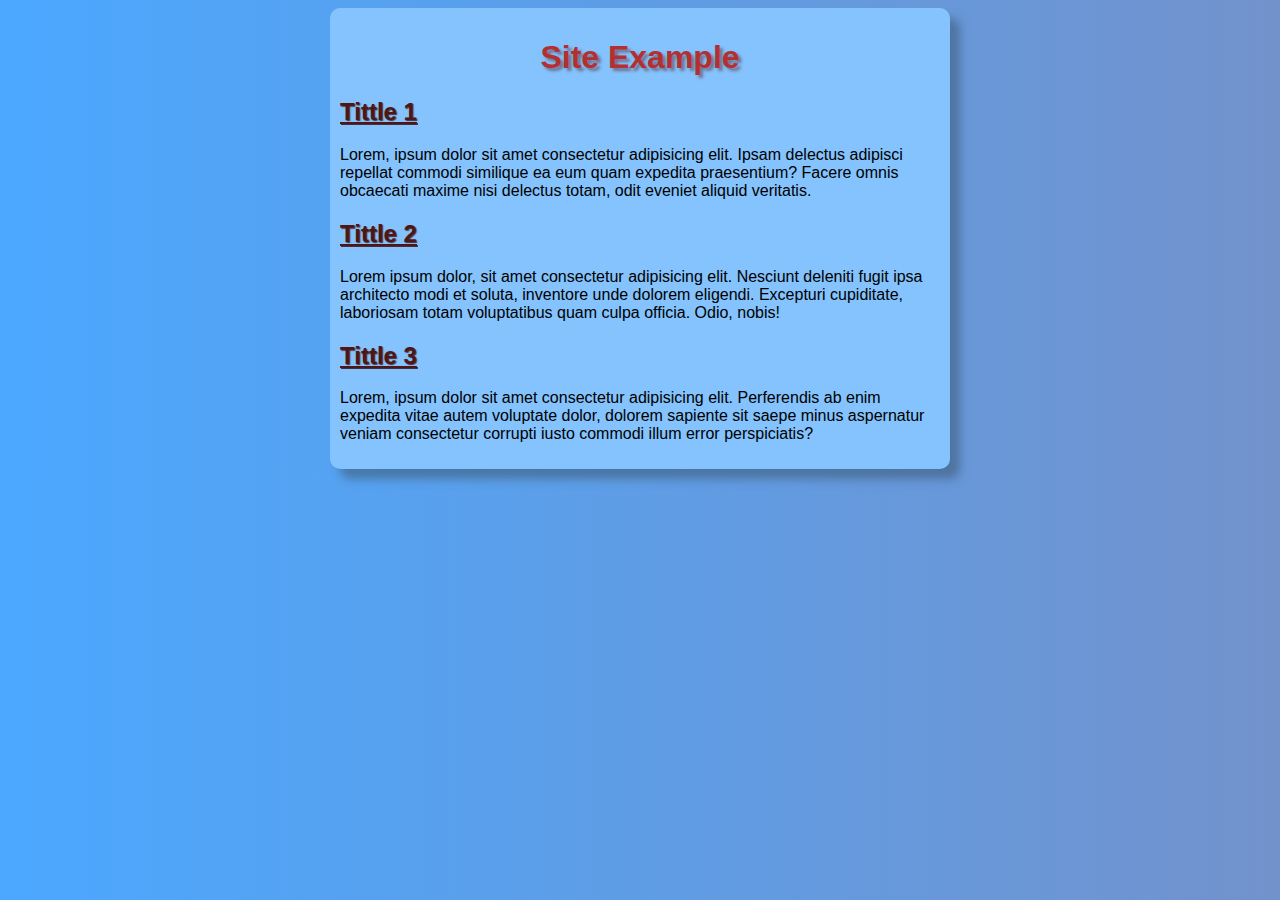
<file: HTML5 - CSS3 (mod 2)/Criando Um Exempo Real/index.html>
<!DOCTYPE html>
<html lang="en">
<head>
  <meta charset="UTF-8">
  <meta name="viewport" content="width=device-width, initial-scale=1.0">
  <title>Creating a Real Example</title>  
  <link rel="stylesheet" href="css/style.css">
</head>
<body>
  <main>
    <h1>Site Example</h1>

    <h2>Tittle 1</h2> 
    <p>Lorem, ipsum dolor sit amet consectetur adipisicing elit. Ipsam delectus adipisci repellat commodi similique ea eum quam expedita praesentium? Facere omnis obcaecati maxime nisi delectus totam, odit eveniet aliquid veritatis.</p>

    <h2>Tittle 2</h2> 
    <p>Lorem ipsum dolor, sit amet consectetur adipisicing elit. Nesciunt deleniti fugit ipsa architecto modi et soluta, inventore unde dolorem eligendi. Excepturi cupiditate, laboriosam totam voluptatibus quam culpa officia. Odio, nobis!</p>

    <h2>Tittle 3</h2> 
    <p>Lorem, ipsum dolor sit amet consectetur adipisicing elit. Perferendis ab enim expedita vitae autem voluptate dolor, dolorem sapiente sit saepe minus aspernatur veniam consectetur corrupti iusto commodi illum error perspiciatis?</p>
  </main>
</body> 
</html>
</file>
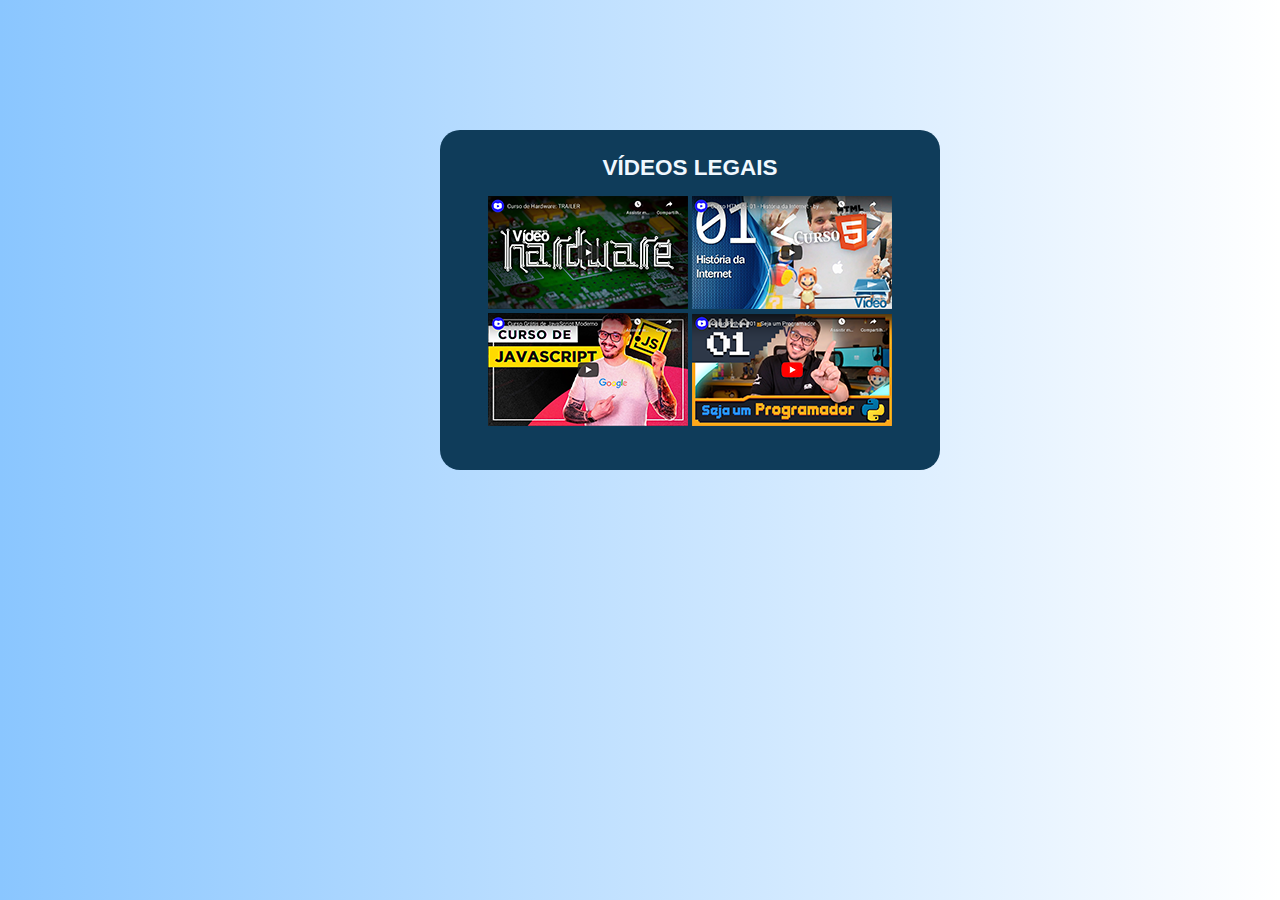
<file: HTML5- CSS3 (mod 1)/Desafios/index.html>
<!DOCTYPE html>
<html lang="pt-br">
<head>
  <meta charset="UTF-8">
  <meta name="viewport" content="width=device-width, initial-scale=1.0">
  <title>Desafio 009</title>
  <link rel="stylesheet" href="assets/css/styles.css">
</head>
<body>
  <div class="container">
    <!-- Titulo -->
    <div>
      <div class="text"><h2>VÍDEOS LEGAIS</h2>
    </div>
<!-- Link dos videos  -->
    <div class="img">
      <a href="had.html" ><img src="assets/img/thumb-hardware.png" alt="hadware"></a>
      <a href="make.html"><img src="assets/img/thumb-html.png" alt="html"></a>
      <a href="js.html"><img src="assets/img/thumb-js.png" alt="js"></a>
      <a href="py.html"><img src="assets/img/thumb-python.png" alt="python"></a>
    </div>
  </div>
</html>
</file>
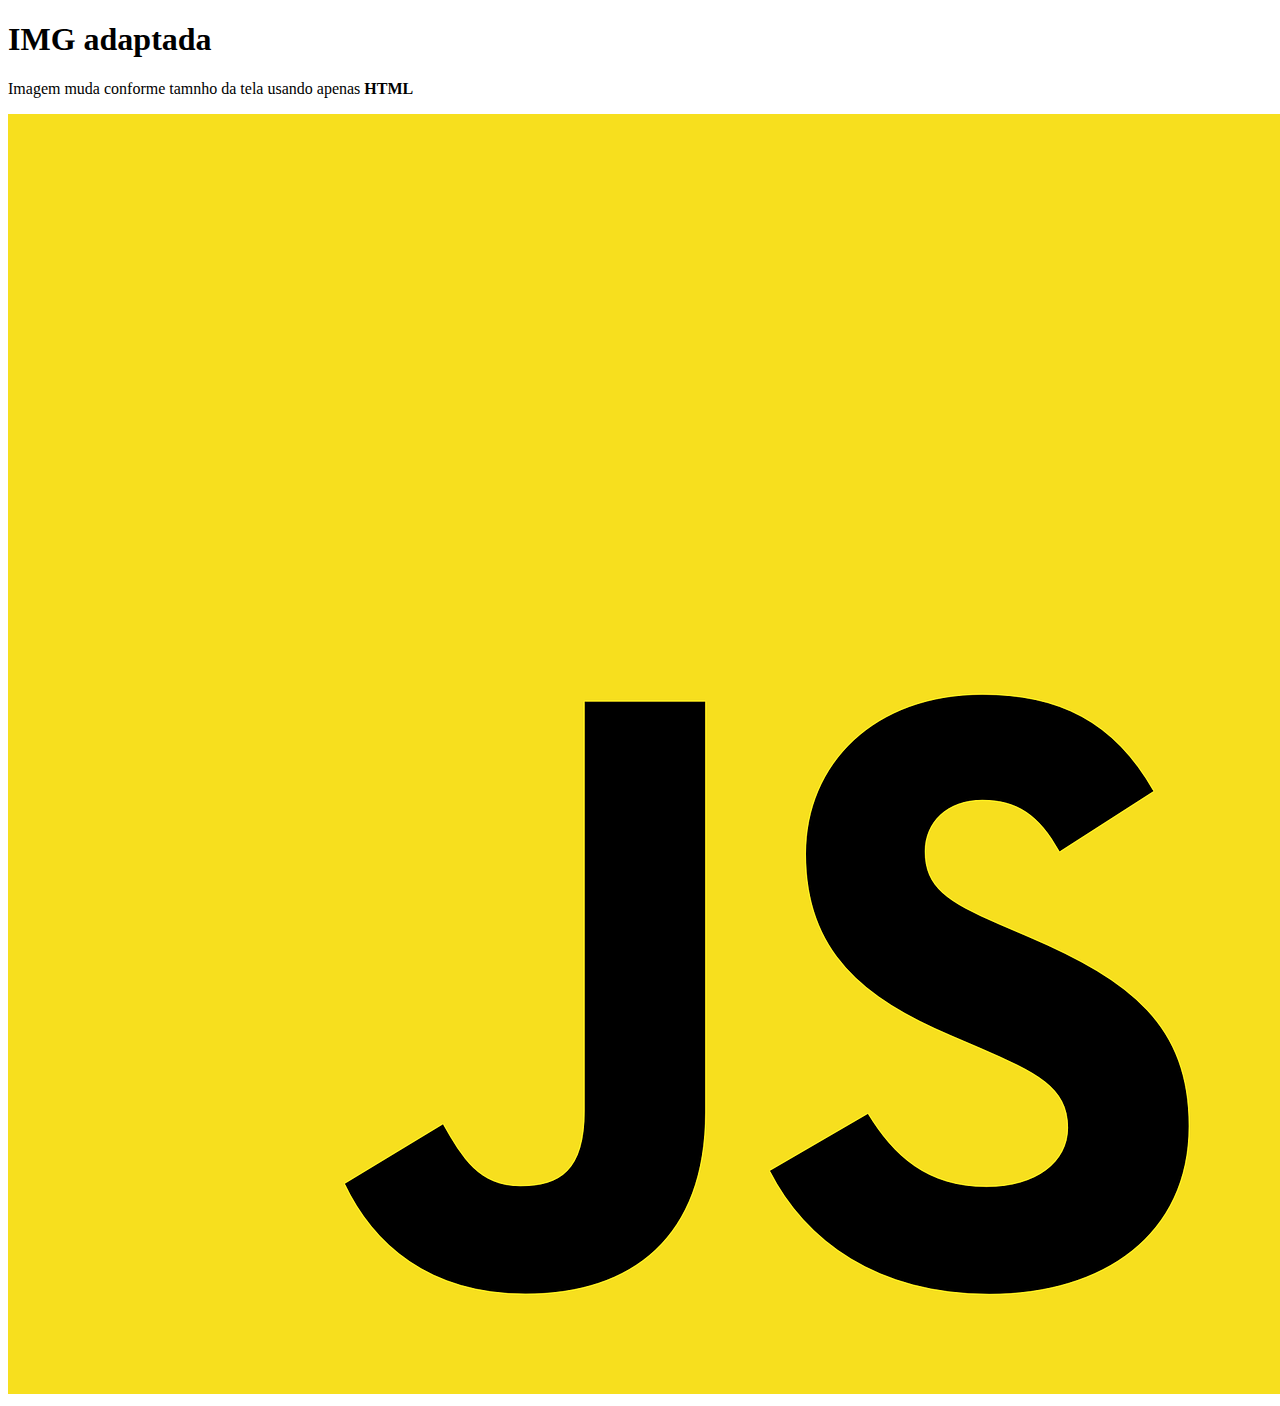
<file: HTML5- CSS3 (mod 1)/Prática dos Vídeos/Imagens que adaptam/index.html>
<!DOCTYPE html>
<html lang="pt-br">
<head>
  <meta charset="UTF-8">
  <meta name="viewport" content="width=device-width, initial-scale=1.0">
  <title>IMG adaptada</title>
</head>
<body>
  <h1>
    IMG adaptada
  </h1>
  <p>
    Imagem muda conforme tamnho da tela usando apenas <b>HTML</b>
  </p>
  <picture>
    <source media="(max-width: 200px)" srcset="img/CSS.3-m.svg" type="image/svg">
    <img src="img/js-g.png" alt="">
  </picture>
</body>
</html>
</file>
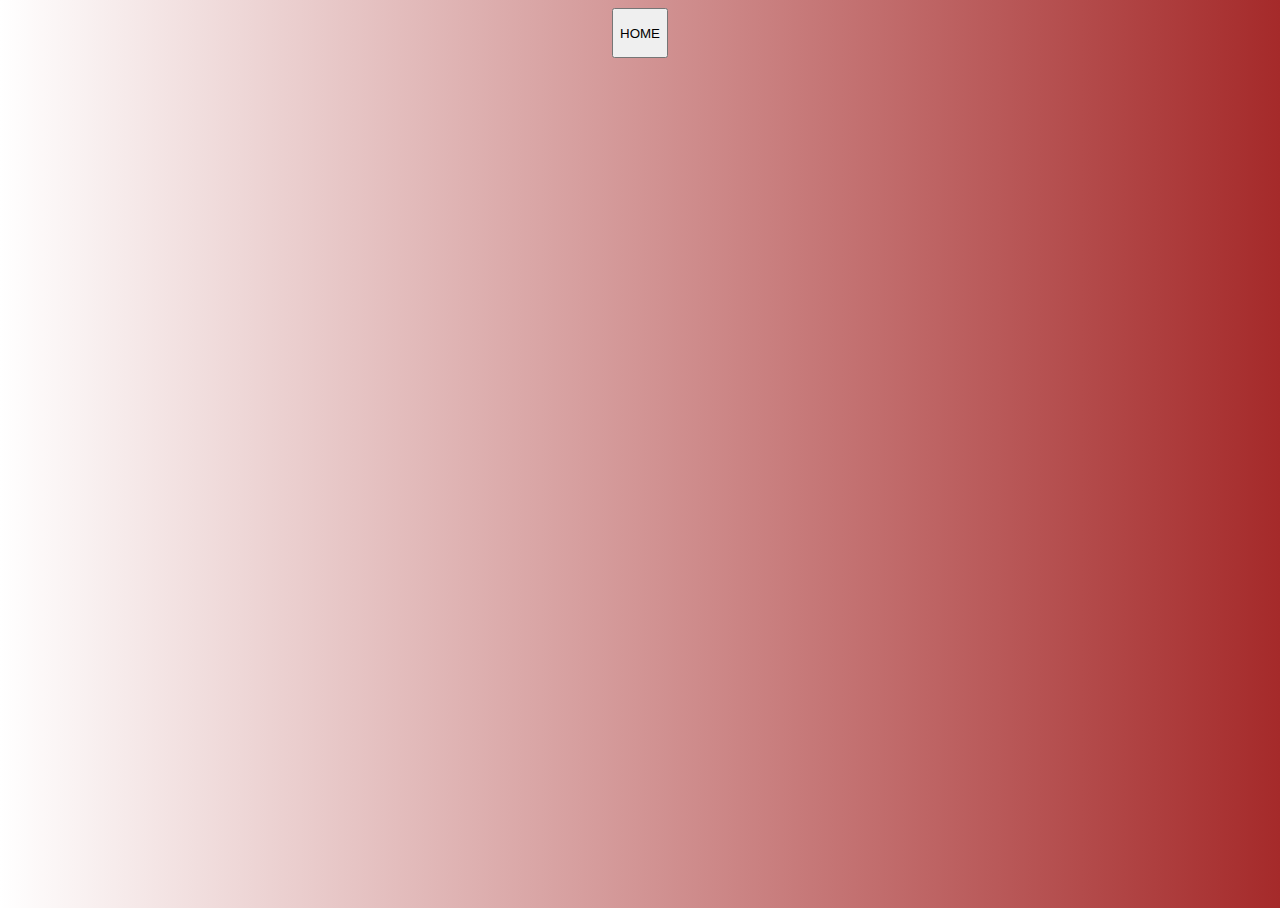
<file: HTML5 - CSS3 (mod 2)/Gradient-CSS/left.html>
<!DOCTYPE html>
<html lang="pt-br">
<head>
  <meta charset="UTF-8">
  <meta name="viewport" content="width=device-width, initial-scale=1.0">
  <title>LEFT</title>
  <link rel="stylesheet" href="css/left.css">
</head>
<body>
  <div class="button">
    <a href="type.html"><button>HOME</button></a>
  </div>
</body>
</html>
</file>
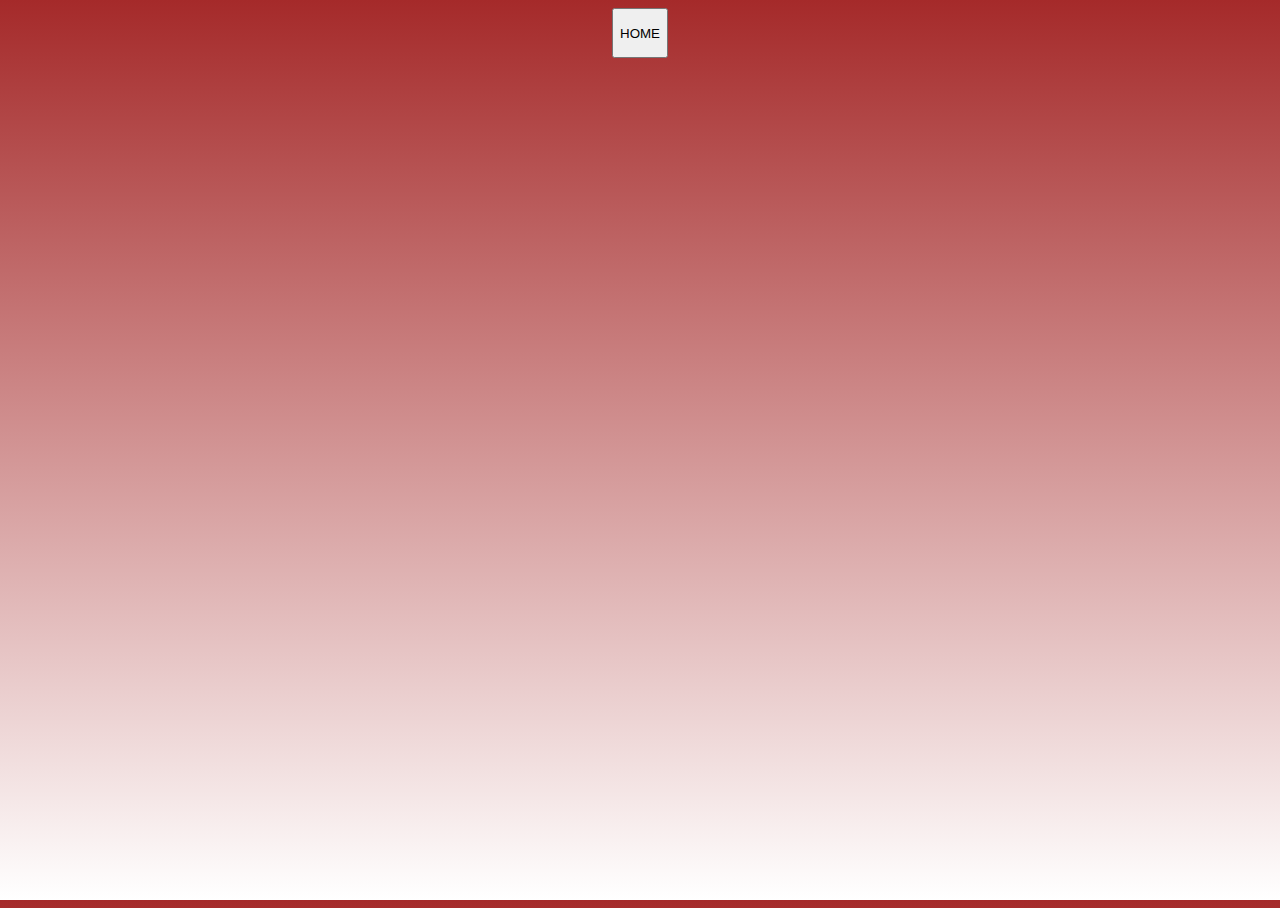
<file: HTML5 - CSS3 (mod 2)/Gradient-CSS/low.html>
<!DOCTYPE html>
<html lang="pt-br">
<head>
  <meta charset="UTF-8">
  <meta name="viewport" content="width=device-width, initial-scale=1.0">
  <title>LOW</title>
  <link rel="stylesheet" href="css/low.css">
</head>
<body>
  <div class="button">
    <a href="type.html"><button>HOME</button></a>
  </div>
</body>
</html>
</file>
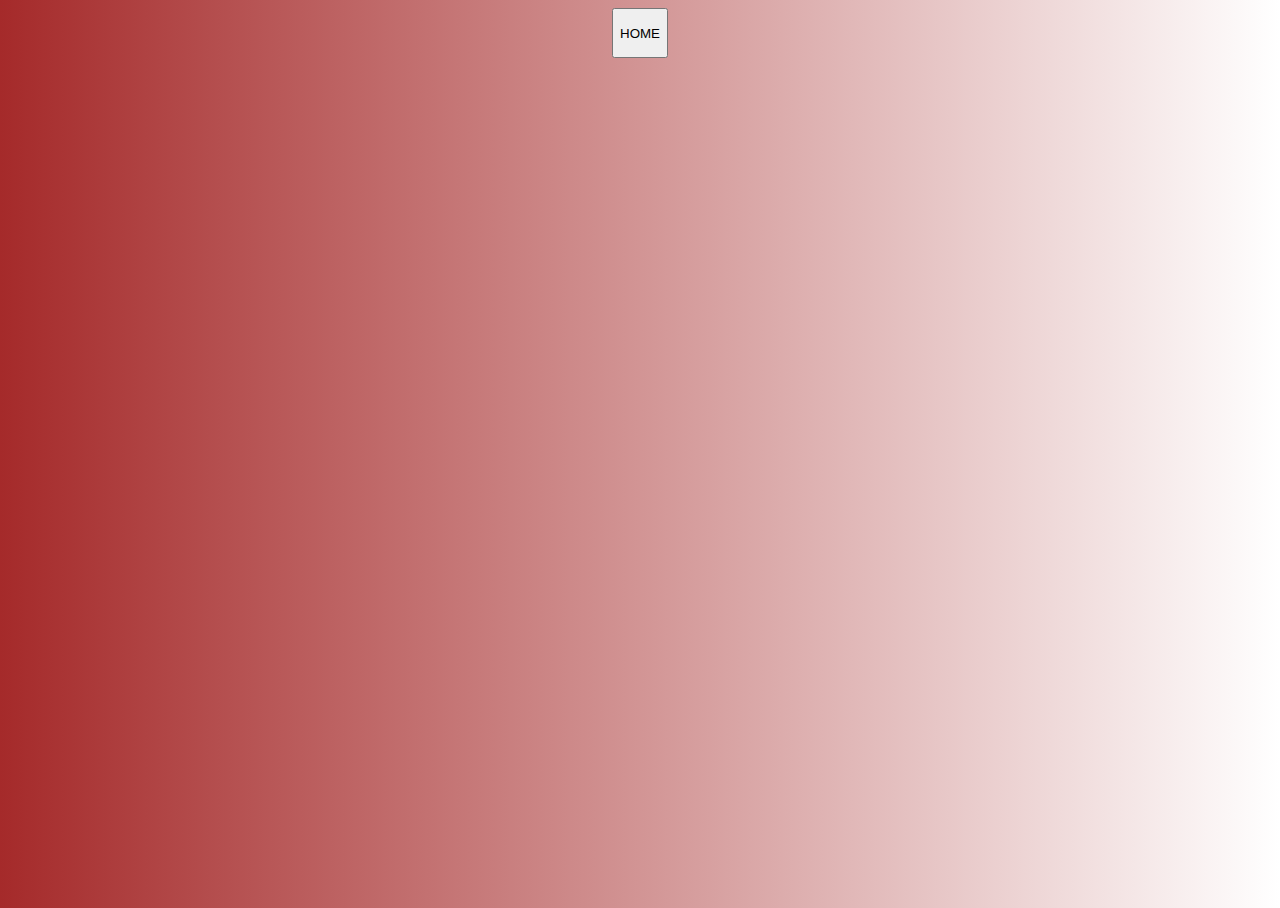
<file: HTML5 - CSS3 (mod 2)/Gradient-CSS/right.html>
<!DOCTYPE html>
<html lang="pt-br">
<head>
  <meta charset="UTF-8">
  <meta name="viewport" content="width=device-width, initial-scale=1.0">
  <title>RIGHT</title>
  <link rel="stylesheet" href="css/right.css">
</head>
<body>
  <div class="button">
    <a href="type.html"><button>HOME</button></a>
  </div>
</body>
</html>
</file>
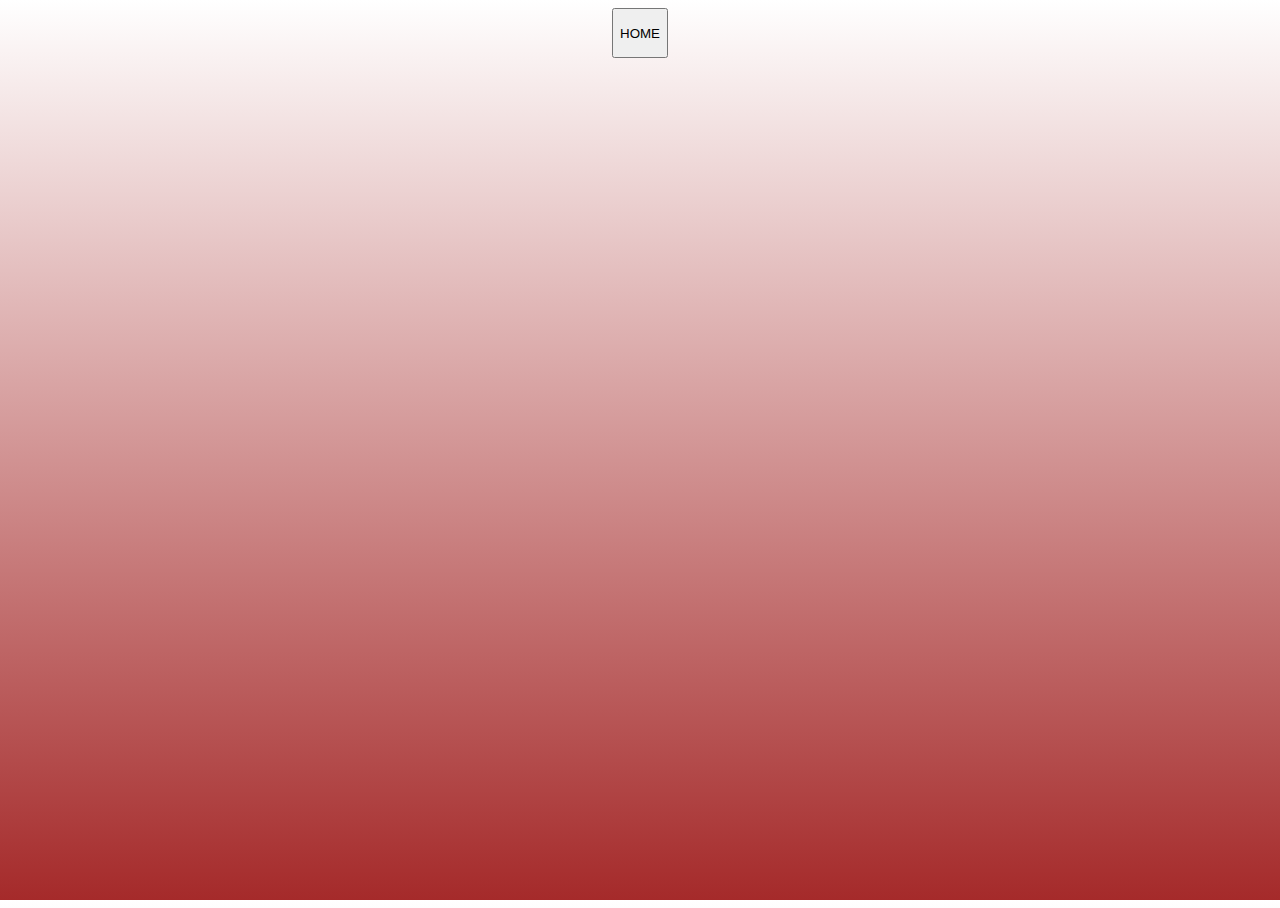
<file: HTML5 - CSS3 (mod 2)/Gradient-CSS/top.html>
<!DOCTYPE html>
<html lang="pt-br">
<head>
  <meta charset="UTF-8">
  <meta name="viewport" content="width=device-width, initial-scale=1.0">
  <title>TOP</title>
  <link rel="stylesheet" href="css/top.css">
</head>
<body>
  <div class="button">
    <a href="type.html"><button>HOME</button></a>
  </div>
</body>
</html>
</file>
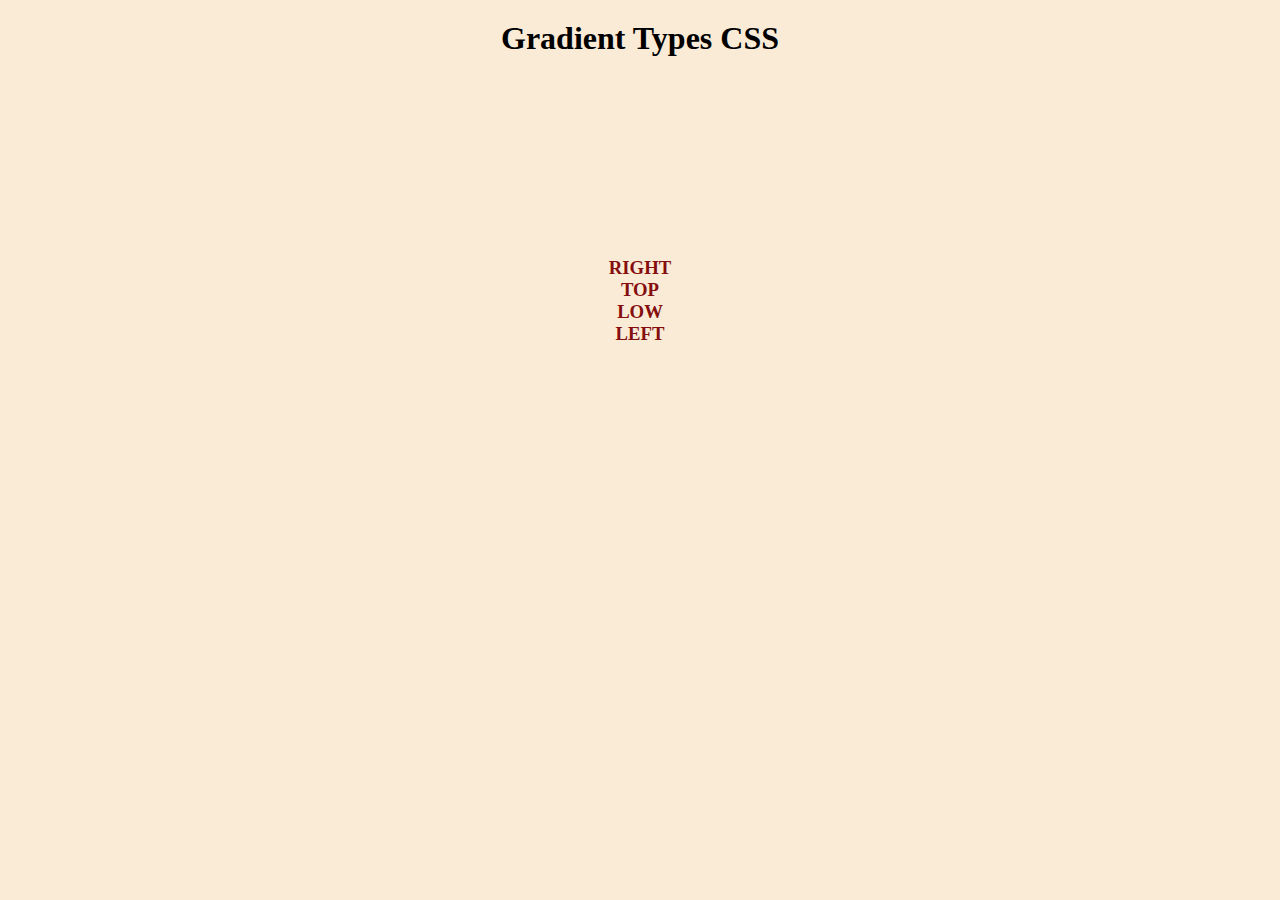
<file: HTML5 - CSS3 (mod 2)/Gradient-CSS/type.html>
<!DOCTYPE html>
<html lang="pt-br">
<head>
  <meta charset="UTF-8">
  <meta name="viewport" content="width=device-width, initial-scale=1.0">
  <title> Gradient Types </title>
  <link rel="stylesheet" href="styles.css">
</head>
<body>
  <h1>
    Gradient Types CSS
  </h1>
<div class="buttons">
  <a href="right.html"><h3>RIGHT</h3></a>
  <a href="top.html"><h3>TOP</h3></a>
  <a href="low.html"><h3>LOW</h3></a>
  <a href="left.html"><h3>LEFT</h3></a>
</div>
</body>
</html>
</file>
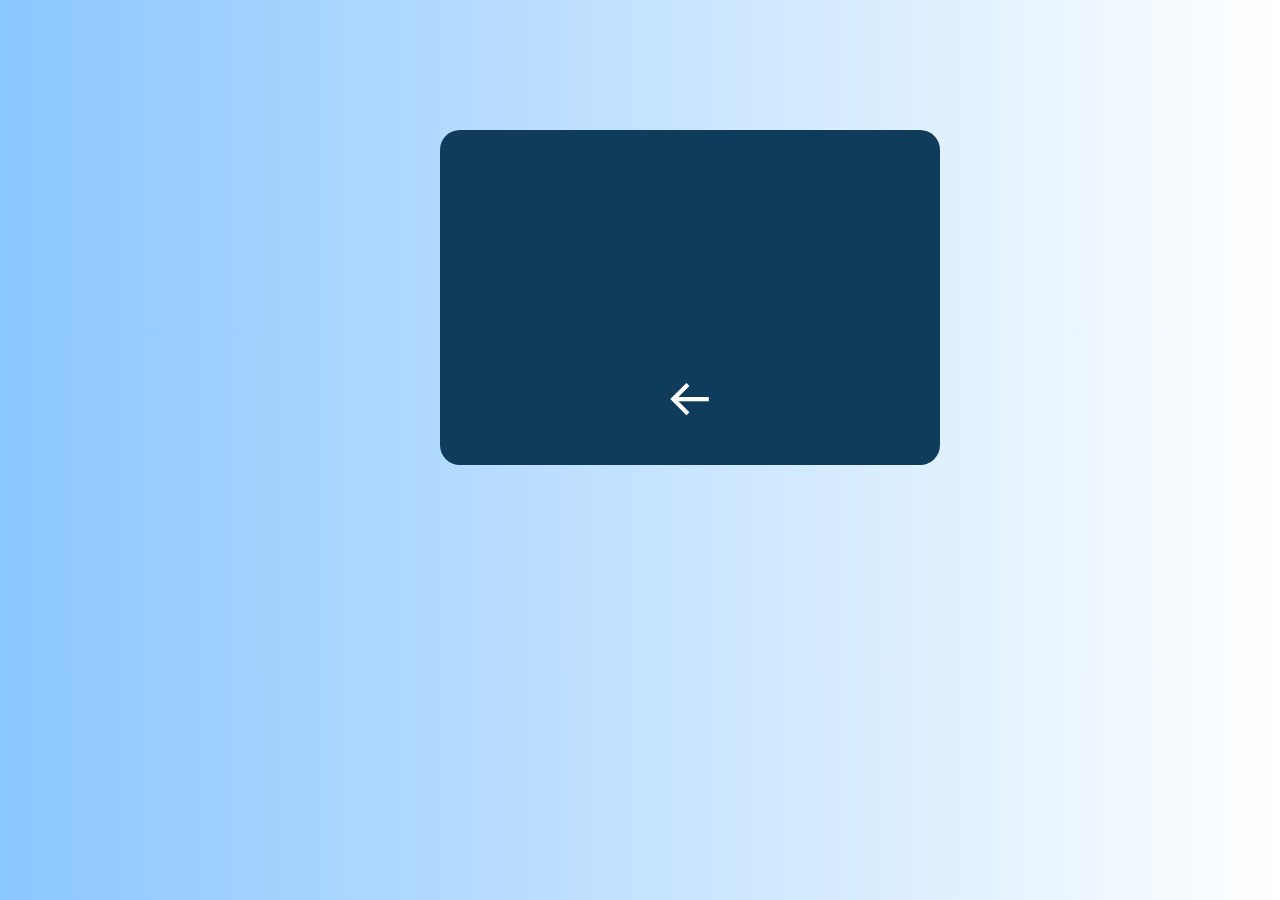
<file: HTML5- CSS3 (mod 1)/Desafios/had.html>
<!DOCTYPE html>
<html lang="pt-br">
<head>
  <meta charset="UTF-8">
  <meta name="viewport" content="width=device-width, initial-scale=1.0">
  <title>Hadware</title>
  <link rel="stylesheet" href="assets/css/styles.css">
  <link href='https://unpkg.com/boxicons@2.1.4/css/boxicons.min.css' rel='stylesheet'>
</head>
<body>
  <div class="container-link">
    <!-- Vídeo -->
    <div class="play">
      <iframe width="400" height="200" src="https://www.youtube.com/embed/iT6E92Kt38o?si=sYcXj3WfGhUFSx58" title="YouTube video player" frameborder="0" allow="accelerometer; autoplay; clipboard-write; encrypted-media; gyroscope; picture-in-picture; web-share" referrerpolicy="strict-origin-when-cross-origin" allowfullscreen></iframe>
    </div>
    <!-- Ícone de Voltar -->
    <div class="back">
      <a href="index.html" class="back"><i class='bx bx-arrow-back'></i></a>
   </div>
</div>
</html>
</file>
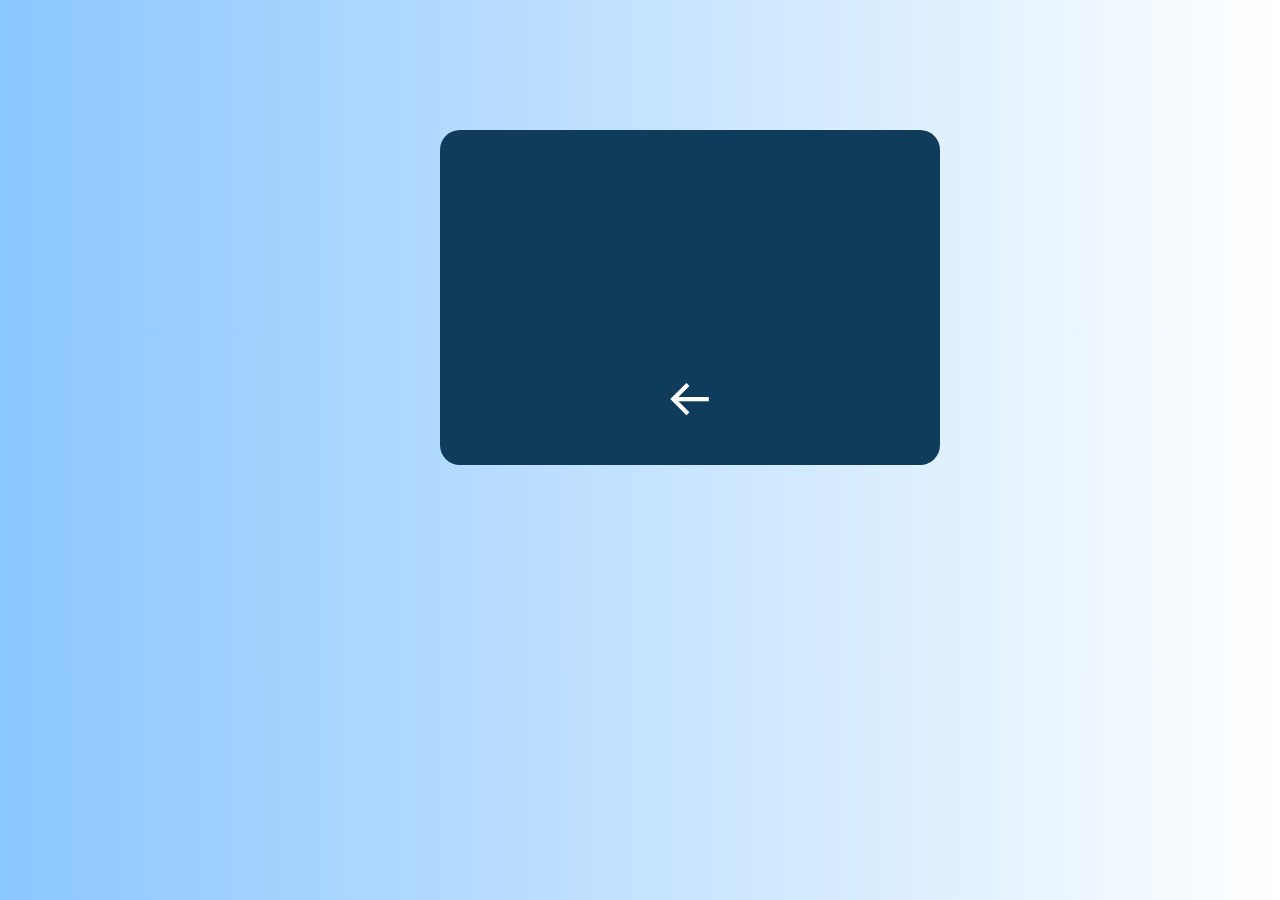
<file: HTML5- CSS3 (mod 1)/Desafios/js.html>
<!DOCTYPE html>
<html lang="pt-br">
<head>
  <meta charset="UTF-8">
  <meta name="viewport" content="width=device-width, initial-scale=1.0">
  <title>JavaScript</title>
  <link rel="stylesheet" href="assets/css/styles.css">
  <link href='https://unpkg.com/boxicons@2.1.4/css/boxicons.min.css' rel='stylesheet'>
</head>
<body>
  <div class="container-link">
    <!-- Vídeo -->
    <div class="play">
      <iframe width="400" height="200" src="https://www.youtube.com/embed/BXqUH86F-kA?si=MPQlJ-WG7NXcWZZl" title="YouTube video player" frameborder="0" allow="accelerometer; autoplay; clipboard-write; encrypted-media; gyroscope; picture-in-picture; web-share" referrerpolicy="strict-origin-when-cross-origin" allowfullscreen></iframe>
    </div>
    <!-- Ícone de Voltar -->
    <div class="back">
      <a href="index.html" class="back"><i class='bx bx-arrow-back'></i></a>
    </div>
  </div>
</body>
</html>
</file>
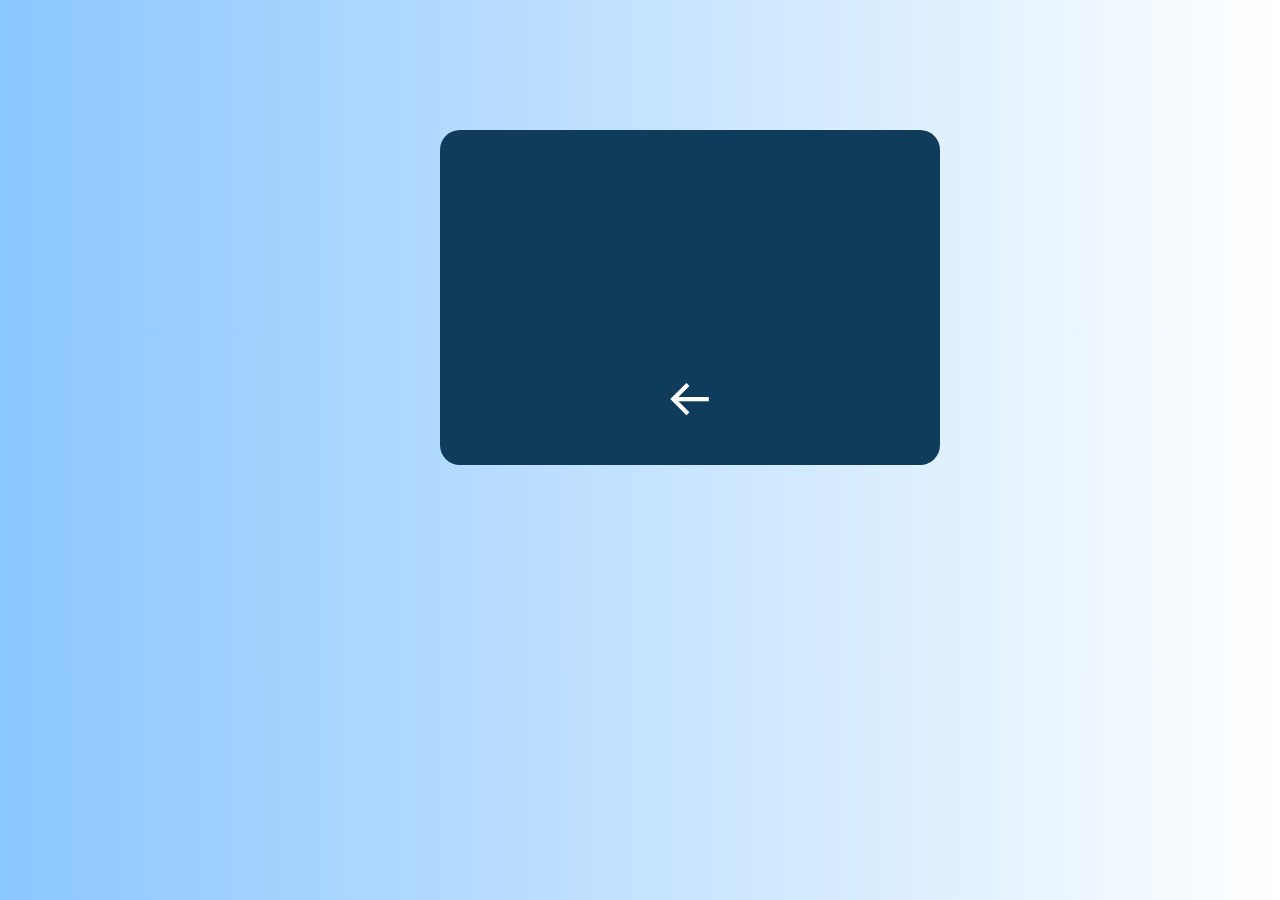
<file: HTML5- CSS3 (mod 1)/Desafios/make.html>
<!DOCTYPE html>
<html lang="pt-br">
<head>
  <meta charset="UTF-8">
  <meta name="viewport" content="width=device-width, initial-scale=1.0">
  <title>HTML</title>
  <link rel="stylesheet" href="assets/css/styles.css">
  <link href='https://unpkg.com/boxicons@2.1.4/css/boxicons.min.css' rel='stylesheet'>
</head>
<body>
  <div class="container-link">
    <!-- Vídeo -->
    <div class="play">
      <iframe width="400" height="200" src="https://www.youtube.com/embed/epDCjksKMok?si=uVbVOrwBA4LFr0QE" title="YouTube video player" frameborder="0" allow="accelerometer; autoplay; clipboard-write; encrypted-media; gyroscope; picture-in-picture; web-share" referrerpolicy="strict-origin-when-cross-origin" allowfullscreen></iframe>
    </div>
    <!-- Ícone de Voltar -->
    <div class="back">
      <a href="index.html" class="back"><i class='bx bx-arrow-back'></i></a>
    </div>
  </div>
</body>
</html>
</file>
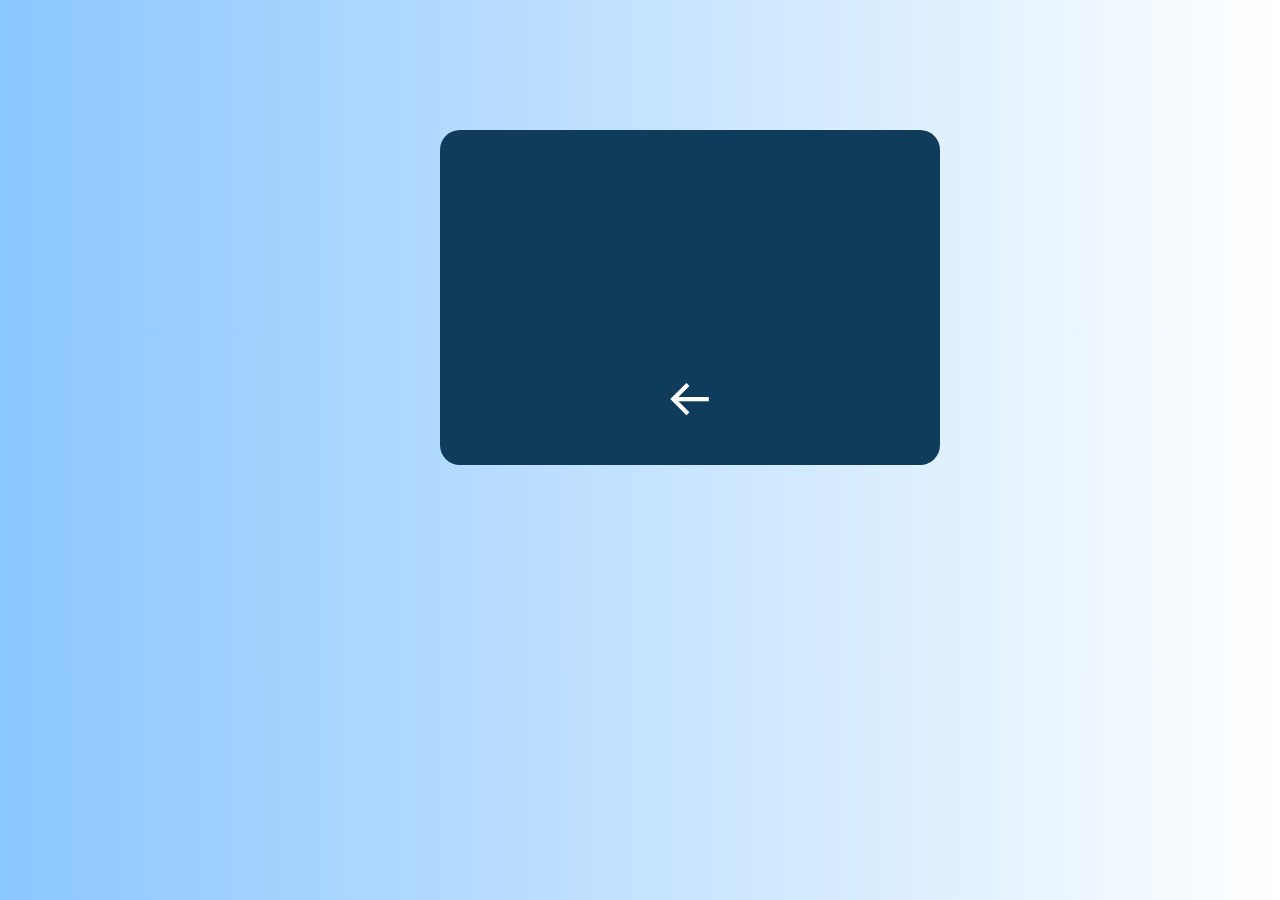
<file: HTML5- CSS3 (mod 1)/Desafios/py.html>
<!DOCTYPE html>
<html lang="en">
<head>
  <meta charset="UTF-8">
  <meta name="viewport" content="width=device-width, initial-scale=1.0">
  <title>Python</title>
  <link rel="stylesheet" href="assets/css/styles.css">
  <link href='https://unpkg.com/boxicons@2.1.4/css/boxicons.min.css' rel='stylesheet'>
</head>
<body>
  <div class="container-link">
    <!-- Vídeo -->
    <div class="play">
      <iframe width="400" height="200" src="https://www.youtube.com/embed/Mp0vhMDI7fA?si=0wGBKMOXbl6x73Ut" title="YouTube video player" frameborder="0" allow="accelerometer; autoplay; clipboard-write; encrypted-media; gyroscope; picture-in-picture; web-share" referrerpolicy="strict-origin-when-cross-origin" allowfullscreen></iframe>
    </div>
    <!-- Ícone de Voltar -->
    <div class="back">
      <a href="index.html" class="back"><i class='bx bx-arrow-back'></i></a>
    </div>
  </div>
</body>
</html>
</file>
<file: HTML5 - CSS3 (mod 2)/Criando Um Exempo Real/css/style.css>
*{
  font-family: 'Segoe UI', Tahoma, Geneva, Verdana, sans-serif;
}

body{
  background: linear-gradient(to right , rgb(75, 168, 255) , rgb(114, 146, 204)  );
}

main{
  width: 600px;
  background-color: rgb(132, 195, 253);
  margin: auto;
  padding: 10px;
  border-radius: 10px;
  box-shadow: 10px 10px 10px rgba(62, 92, 121, 0.596);
}

h1{
  color: rgb(180, 47, 47);
  text-align: center;
  text-shadow: 3px 3px 3px rgba(92, 24, 24, 0.479);
}

h2{
  color: rgb(78, 22, 22);
  text-decoration:underline;
  text-shadow: 1px 1px 1px rgba(63, 15, 15, 0.822);
}
</file>
<file: HTML5- CSS3 (mod 1)/Desafios/assets/css/styles.css>
*{
  padding: 0;
  margin: 0;
  box-sizing: border-box;
  text-align: center;
}

body{
  background: linear-gradient(to right , rgb(138, 198, 255) , white);
}

.container{
  background-color: rgb(15, 60, 90);
  border-radius: 20px;
  position: relative;
  top: 130px;
  left: 440px;
  padding: 40px;
  width: 500px
}

.text{
  color: aliceblue;
  font-size: 15px;
  font-family: 'Segoe UI', Tahoma, Geneva, Verdana, sans-serif;
  position: relative;
  top: -15px
}

.container-link{
  background-color: rgb(15, 60, 90);
  border-radius: 20px;
  position: relative;
  top: 130px;
  left: 440px;
  padding: 40px;
  width: 500px
}

.back a i{
  font-size: 50px;
  text-decoration: none; 
  color: white; 
}
</file>
<file: HTML5 - CSS3 (mod 2)/Gradient-CSS/css/left.css>
*{
  height: 100%;
  text-align: center;
}

body{
  background: linear-gradient(to left , brown , white);
}

button{
  height: 50px;
}
</file>
<file: HTML5 - CSS3 (mod 2)/Gradient-CSS/css/low.css>
*{
  height: 100%;
  text-align: center;
}

body{
  background: linear-gradient(to bottom , brown , white);
}

button{
  height: 50px;
}
</file>
<file: HTML5 - CSS3 (mod 2)/Gradient-CSS/css/right.css>
*{
  height: 100%;
  text-align: center;
}

body{
  background: linear-gradient(to right , brown , white);
}

button{
  height: 50px;
}
</file>
<file: HTML5 - CSS3 (mod 2)/Gradient-CSS/css/top.css>
*{
  height: 100%;
  text-align: center;
}

body{
  background: linear-gradient(to top , brown , white);
}

button{
  height: 50px;
}
</file>
<file: HTML5 - CSS3 (mod 2)/Gradient-CSS/styles.css>
/* Global CSS */
*{
  padding: 0;
  margin: 0;
}

body{
  text-align: center;
  background-color: antiquewhite;
}

h1{
  padding: 20px;
}

a{
  text-decoration: none;
  color: rgb(133, 14, 14);
  position: relative;
  top: 180px;
}
</file>
